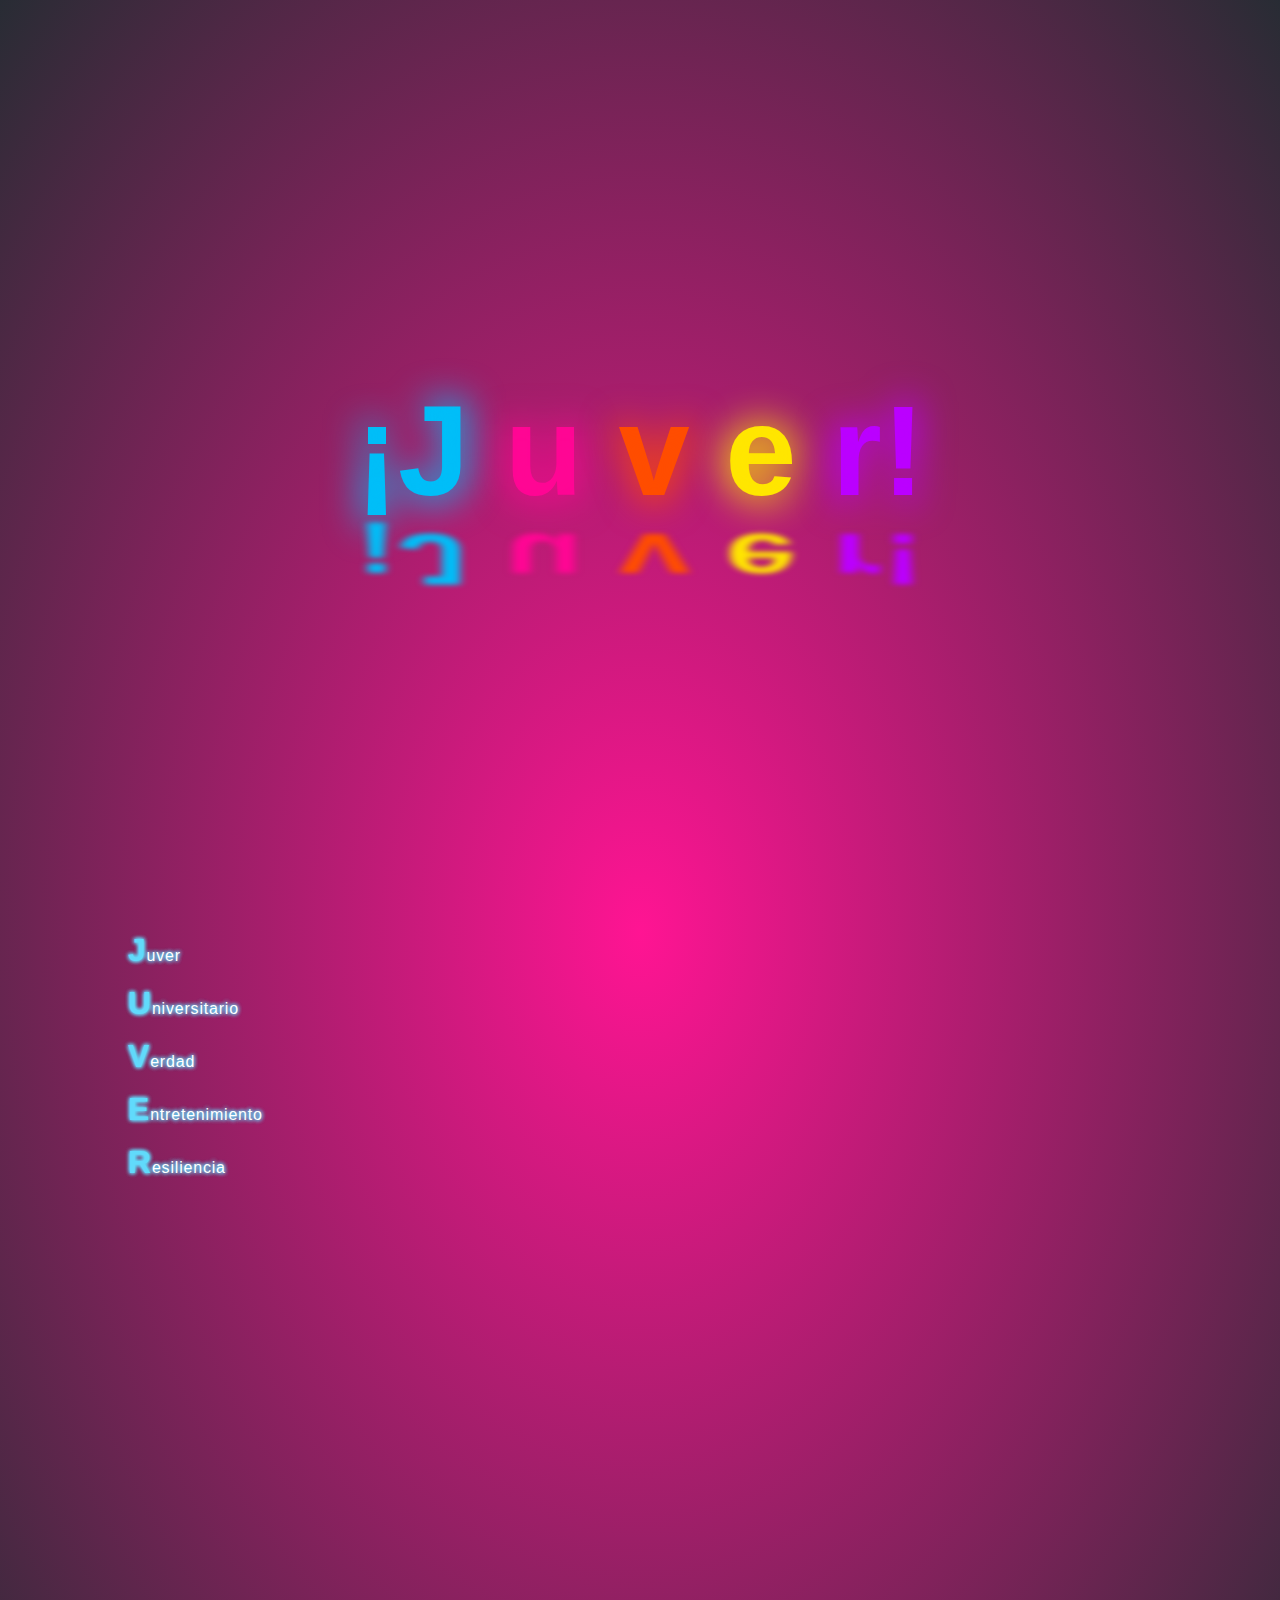
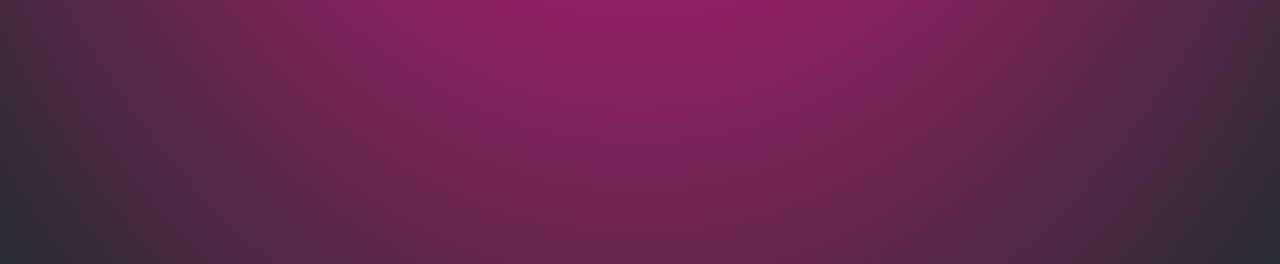
<file: dia03/index.html>
<!DOCTYPE html>
<html lang="en">
<head>
    <meta charset="UTF-8"/>
    <meta http-equiv="X-UA-Compatible" content="IE=edge"/>
    <meta name="viewport" content="width=device-width, initial-scale=1.0"/>
    <title>Acrostico Neon Juver</title>
    <link rel="stylesheet" href="./css/index.css"/>

    <link rel="preconnect" href="https://fonts.googleapis.com" />
    <link rel="preconnect" href="https://fonts.gstatic.com" crossorigin=""/>

</head>
<body class="body">
    <main class="main">
        <section class="cover">
            <a href="#acrostic" class="cover__name">
                <span class="cover__name-letter" style="--letter: '¡J'">¡J</span>
                <span class="cover__name-letter" style="--letter: 'u'">u</span>
                <span class="cover__name-letter" style="--letter: 'v'">v</span>
                <span class="cover__name-letter" style="--letter: 'e'">e</span>
                <span class="cover__name-letter" style="--letter: 'r!'">r!</span>
            </a>
        </section>

        <section class="acrostic" id="acrostic">
            <ul class="acrostic__stanza">
                <li class="acrostic__verse">Juver</li>
                <li class="acrostic__verse">Universitario</li>
                <li class="acrostic__verse">Verdad</li>
                <li class="acrostic__verse">Entretenimiento</li>
                <li class="acrostic__verse">Resiliencia</li>
            </ul>
        </section>
    </main>

    
</body>
</html>
</file>
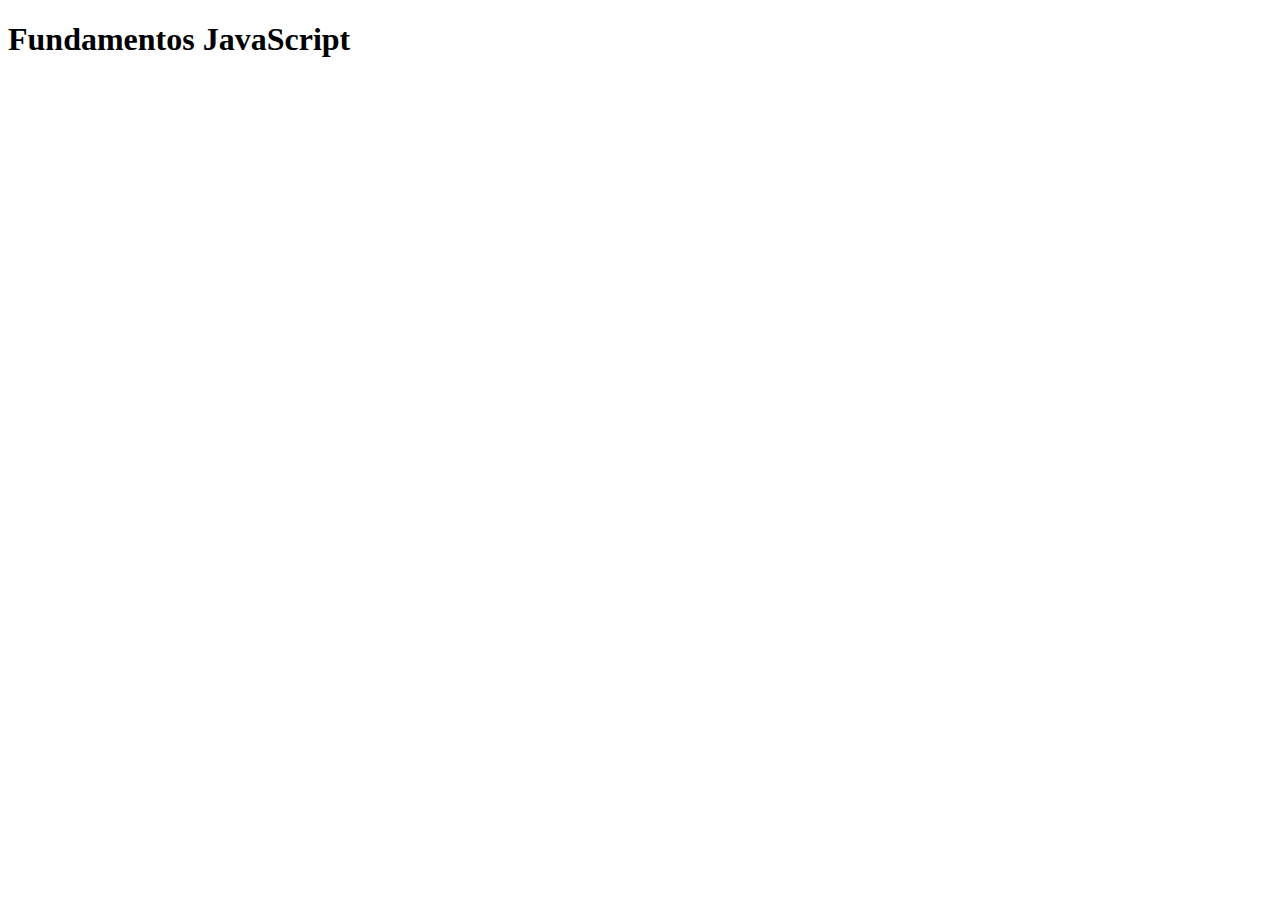
<file: basicos.html>
<!DOCTYPE html>
<html lang="en">
<head>
    <meta charset="UTF-8">
    <meta http-equiv="X-UA-Compatible" content="IE=edge">
    <meta name="viewport" content="width=device-width, initial-scale=1.0">
    <title>Document</title>
</head>
<body>
    <h1>Fundamentos JavaScript</h1>

    <script>

        var hola = "Hola Mundo";
        let hello = "Hello World";
        console.log(hola);
    </script>


</body>
</html>
</file>
<file: dia03/css/index.css>
:root {
    scroll-behavior: smooth;
    --primary-theme-color: deeppink;
    --secondary-theme-color: #282c34;
    --text-colot: #fff;
    --primary-shadow-color: #8888;
    --secondary-shadow-color: #21242c80;
    --button-color:#61dafb;
    --button-color-active: #fff;
    --button-text-color: #000;
    --primary-highlight: #61dafb;
    --secondary-highlight: #ffd700;
    --padding-section: 2em 0;
    --padding-container: 0 2em;
    --max-width-container: 1024px;
    --border-radius: 0.5rem;
    --all-transitions: all 0.5s;
    --letter-color-1: #00bef8;
    --letter-color-2: #ff0694;
    --letter-color-3: #ff4d00;
    --letter-color-4: #ffe600;
    --letter-color-5: #bb00ff;
}

@keyframes zoom {
    from {
        transform: scale(1);
    }

    to {
        transform: scale(1.125)
    }
}

.body {
    background-image: radial-gradient(var(--primary-theme-color), var(--secondary-theme-color));
    font-family: 'Montserrat', sans-serif;
    margin: 0;
}

.main {
    width: 100%;
}

.cover {
    display: flex;
    align-items: center;
    justify-content: center;
    min-height: 100vh;
}

.cover__name {
    font-size: 4rem;
    font-weight: 700;
    text-decoration: none;
    animation: zoom 2s ease-in-out 0s infinite alternate;
}

.cover__name-letter {
    position: relative;
    transition: var(--all-transitions);
}

.cover__name-letter:hover {
    filter: brightness(200%);
}

.cover__name-letter:nth-child(1) {
    color: var(--letter-color-1);
}

.cover__name-letter:nth-child(2) {
    color: var(--letter-color-2);
}

.cover__name-letter:nth-child(3) {
    color: var(--letter-color-3);
}

.cover__name-letter:nth-child(4) {
    color: var(--letter-color-4);
}

.cover__name-letter:nth-child(5) {
    color: var(--letter-color-5);
}

.cover__name-letter::before {
    content: var(--letter);
    position: absolute;
    transform: scale(1.125);
    filter: blur(1rem);
}

.cover__name-letter::after {
    content: var(--letter);
    position: absolute;
    top: 75%;
    left: 0;
    filter: blur(0.25rem);
    transform: rotateX(125deg);
}

.acrostic {
    min-height: 100vh;
    padding: var(--padding-section);
    /* background-color: white; */
}

.acrostic__stanza {
    display: flex;
    flex-direction: column;
    gap: 1rem;
    margin: 0;
    padding: 0;
    list-style: none;
    padding: var(--padding-container);
    max-width: var(--max-width-container);
    margin: auto;
}

.acrostic__verse {
    color: var(--text-colot);
    letter-spacing: 0.05rem;
    font-weight: 500;
    text-shadow: 
        0 0 0.25rem var(--primary-highlight),
        0 0 0.25rem var(--primary-highlight),
        0 0 0.25rem var(--primary-highlight);
}

.acrostic__verse::first-letter {
    font-size: 2rem;
    font-weight: 800;
    color: var(--primary-highlight);
}

@media (min-width: 854px) {
    .cover__name {
        font-size: 8rem;
    }

}
</file>
